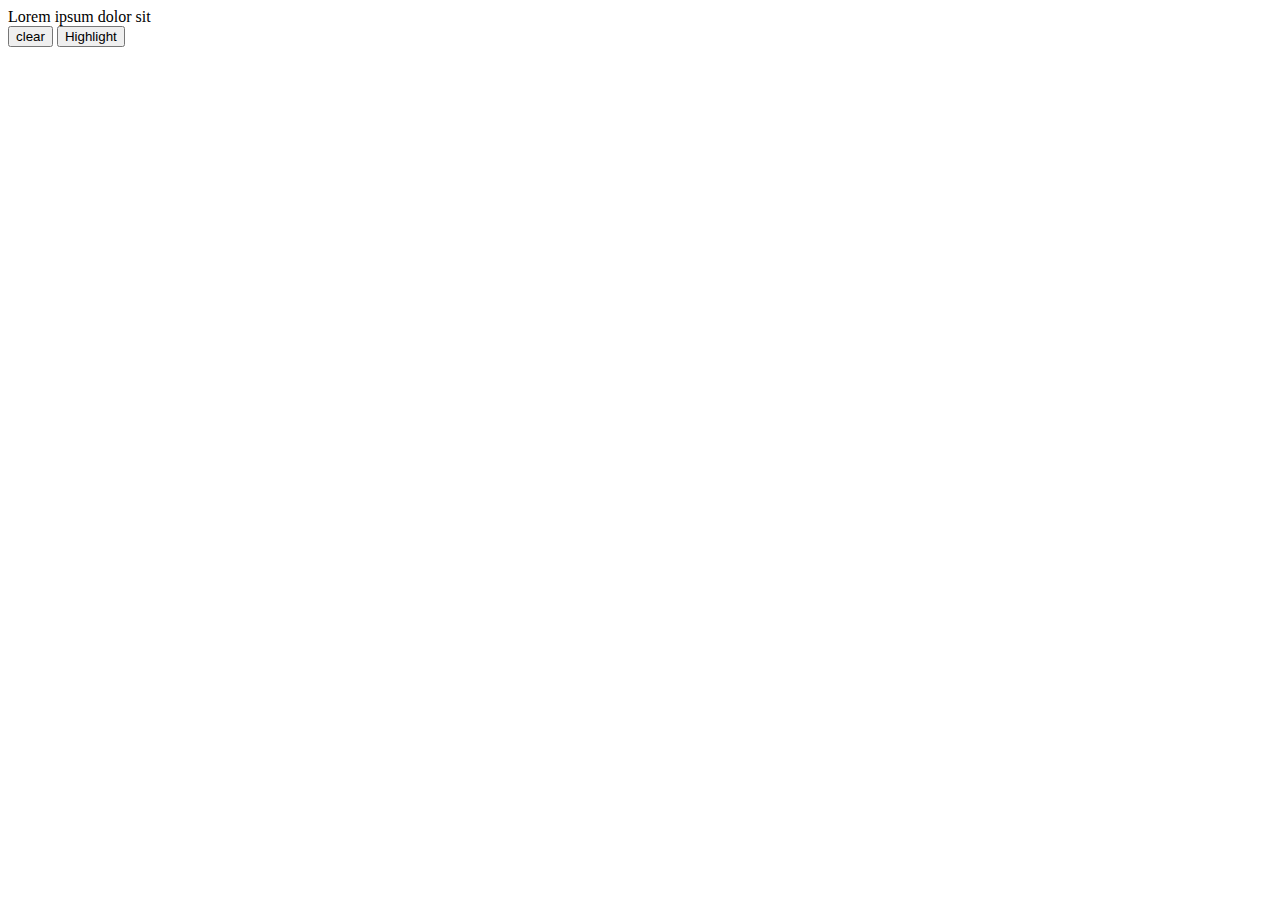
<file: mailProject/WebContent/test.html>
<!-- bold 부분, 되돌리기가 미완성 -->
<!DOCTYPE html>
<html>
<head>
<meta http-equiv="Content-Type" content="text/html; charset=UTF-8">
<title>Insert title here</title>
<style type="text/css">
/* span {
	font-weight: bold;
} */
</style>
<script type="text/javascript">
	window.highlight = function() {
		var selection = window.getSelection().getRangeAt(0);
		var selectedText = selection.extractContents();
		var span = document.createElement("span");
		span.style.fontWeight = "bold";
		span.appendChild(selectedText);
		if(selectedText != null && selectedText != ""){
			selection.insertNode(span);
		}
	}
	
	window.bclear = function() {
		var selection = window.getSelection().getRangeAt(0);
		var selectedText = selection.extractContents();
		var span = document.createElement("span");
		span.style.fontWeight = "normal";
		span.appendChild(selectedText);
		selection.insertNode(span);
	 }
</script>
</head>
<body>
	<div contenteditable="true">Lorem ipsum dolor sit</div>
	<input type="button" onclick="bclear()" value="clear">
	<button onclick="highlight()">Highlight</button>
</body>
</html>
</file>
